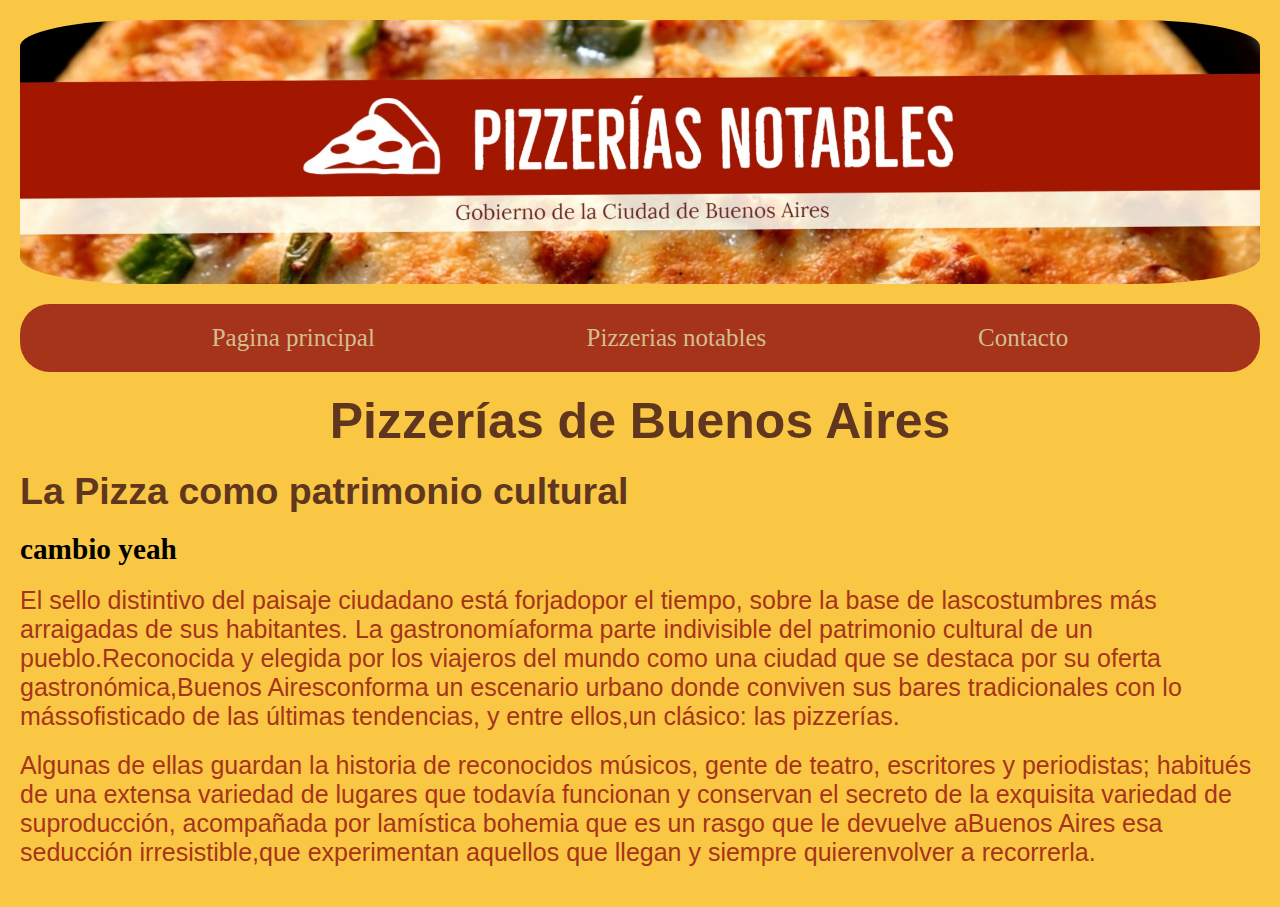
<file: ejercicio integrador/index.html>
<!DOCTYPE html>
<html lang="en">
<head>
    <meta charset="UTF-8">
    <meta http-equiv="X-UA-Compatible" content="IE=edge">
    <meta name="viewport" content="width=device-width, initial-scale=1.0">
    <link rel="stylesheet" href="style.css">
    <title>Pizzerias buenos Aires</title>
</head>
   <body>


    <img 
    class="banner"
    src="./img.proyect pizz/banner pizza.jpg" alt="imagen pizzerias"/> 
         <nav>
             <ul class="barra-navegacion">
                 <li><a href="index.html"> Pagina principal</a></li>
                 <li><a href="pizzerias.html"> Pizzerias notables</a></li>
                 <li><a href="contacto.html"> Contacto</a></li>
             </ul>

        


               
        </nav>  
        
<h1>Pizzerías de Buenos Aires</h1>
        
        <h2>La Pizza como patrimonio cultural</h2>
<h3>cambio yeah</h3>
        
        
          

                
                    <P>El sello distintivo del paisaje ciudadano está forjadopor el tiempo, sobre la base de lascostumbres más arraigadas de sus habitantes. La gastronomíaforma parte indivisible del patrimonio cultural de un pueblo.Reconocida y elegida por los viajeros del mundo como una ciudad que se destaca por su oferta gastronómica,Buenos Airesconforma un escenario urbano donde conviven sus bares tradicionales con lo mássofisticado de las últimas tendencias, y entre ellos,un clásico: las pizzerías. 

                     </P>
            
                 <P> Algunas de ellas guardan la historia de reconocidos músicos, gente de teatro, escritores y periodistas; habitués de una extensa variedad de lugares que todavía funcionan y conservan el secreto de la exquisita variedad de suproducción, acompañada por lamística bohemia que es un rasgo que le devuelve aBuenos Aires esa seducción irresistible,que experimentan aquellos que llegan y siempre quierenvolver a recorrerla.

                  </P>
        

    </body>
</html>
</file>
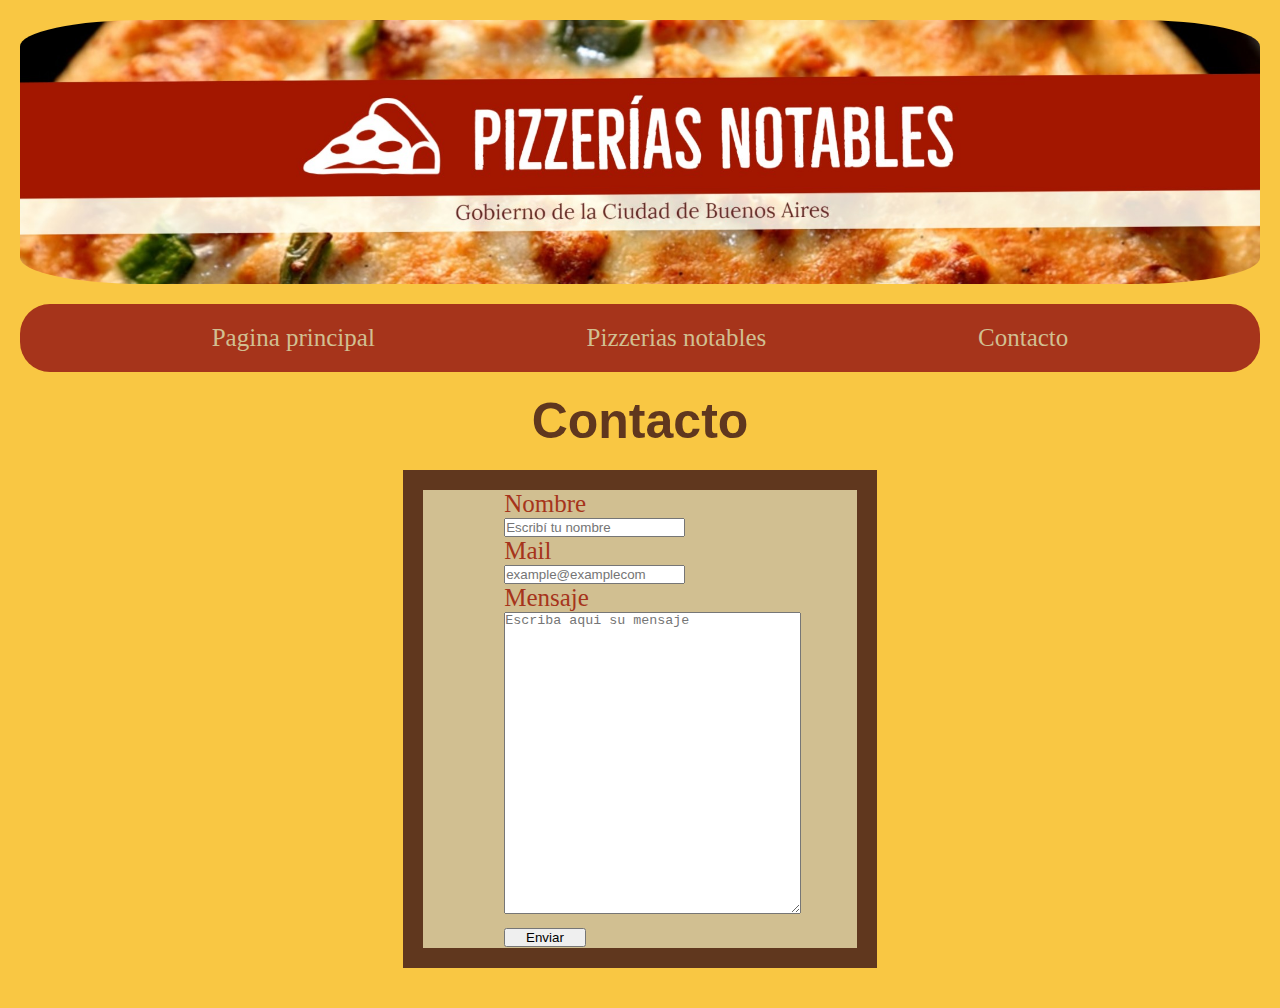
<file: ejercicio integrador/contacto.html>
<!DOCTYPE html>
<html lang="en">
<head>
    <meta charset="UTF-8">
    <meta http-equiv="X-UA-Compatible" content="IE=edge">
    <meta name="viewport" content="width=device-width, initial-scale=1.0">
    <link rel="stylesheet" href="style.css">
    <title>Contacto</title>
</head>
 <body>
     <img
     class="banner" 
     src="./img.proyect pizz/banner pizza.jpg" alt="banner pizzeria"/>
    
    <nav>
        <ul class="barra-navegacion">
            <li><a href="index.html"> Pagina principal</a></li>
            <li><a href="pizzerias.html"> Pizzerias notables</a></li>
            <li><a href="contacto.html"> Contacto</a></li>
        </ul>
    </nav>
    <h1>Contacto</h1>

    <div class ="forms" ><form >
        
           <div class="input"> <label>Nombre</label>
            <input type="text" name="nombre" placeholder="Escribí tu nombre"/> 
        </div>
        
        
           <div class="input"><label>Mail</label>
            <input type="email" name="mail" placeholder="example@examplecom"/>
            </div>
        
        
           <div id="tex-area">
               <label>Mensaje</label>
            <textarea name="descripcion" placeholder="Escriba aqui su mensaje"  cols="35" rows="20"></textarea></div>
        
        
        
        <div ><button>Enviar</button></div>
        
    </form></div>
 </body>
</html>
</file>
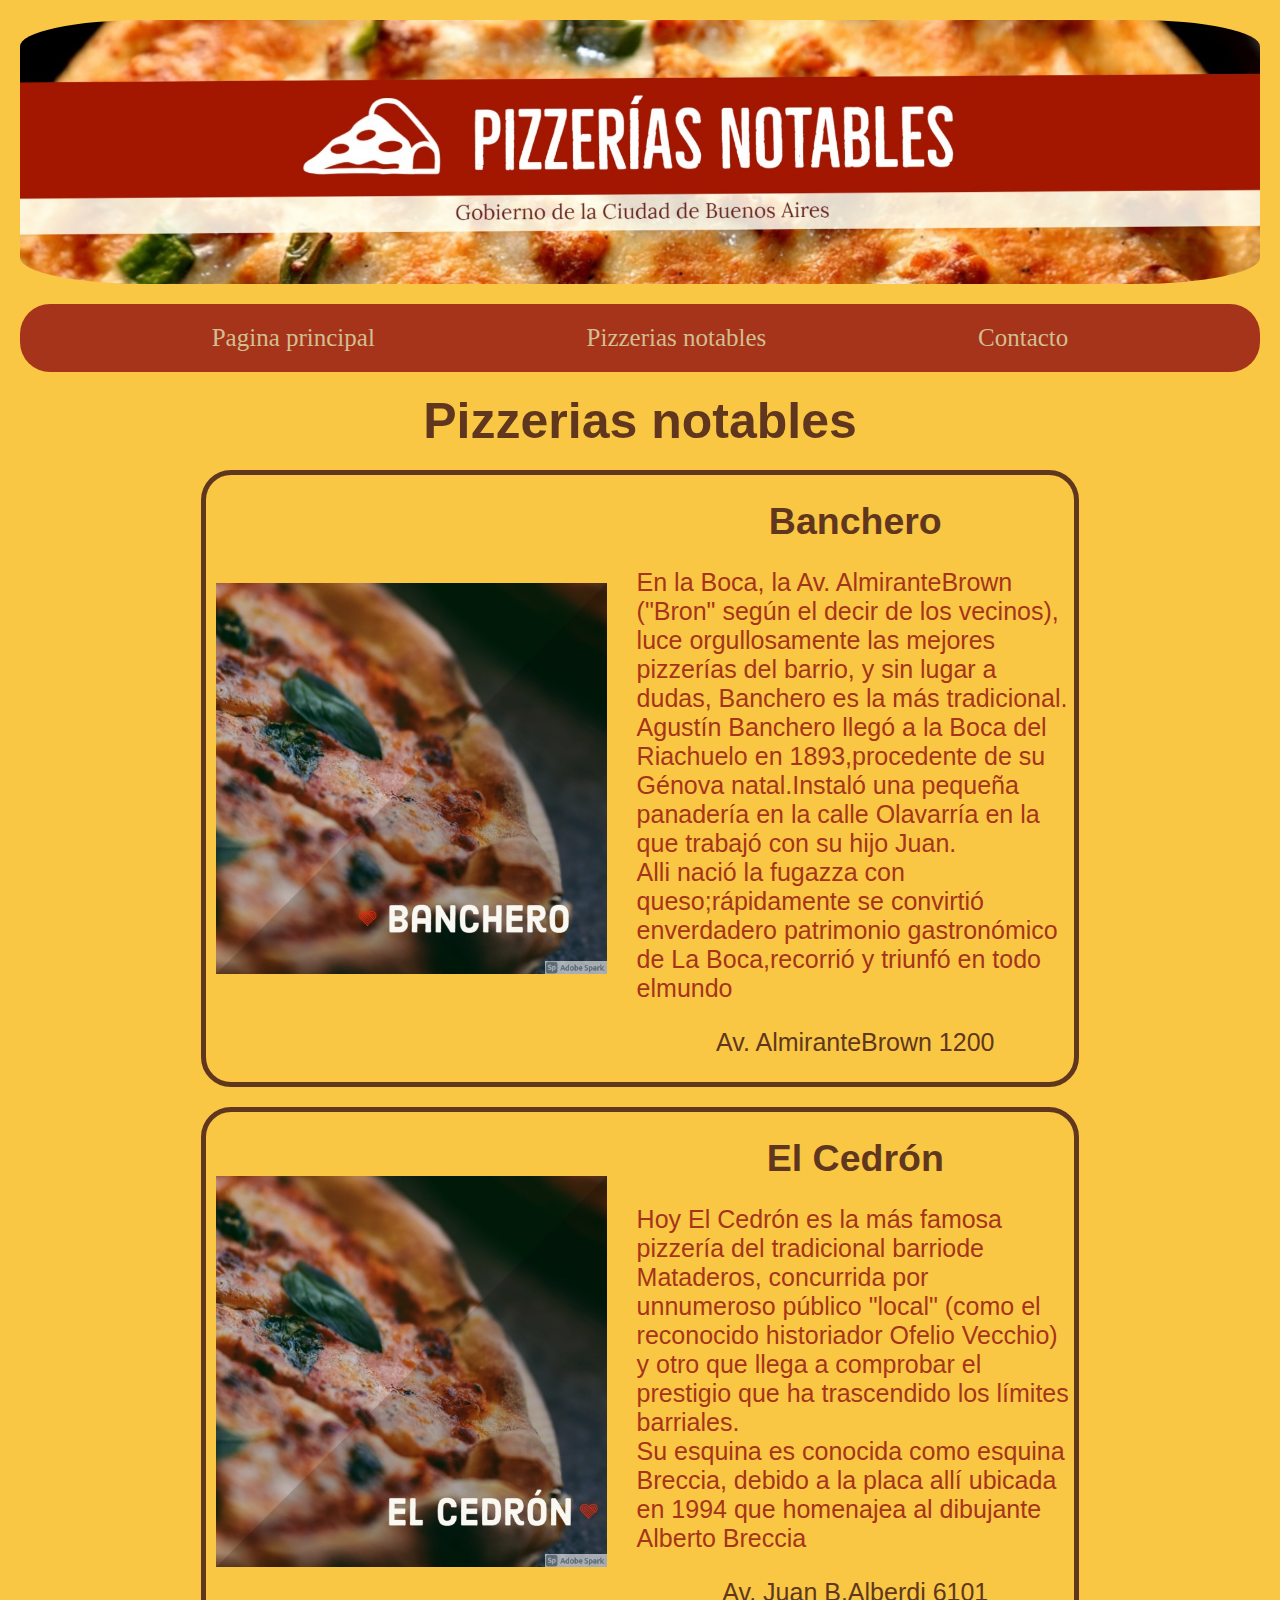
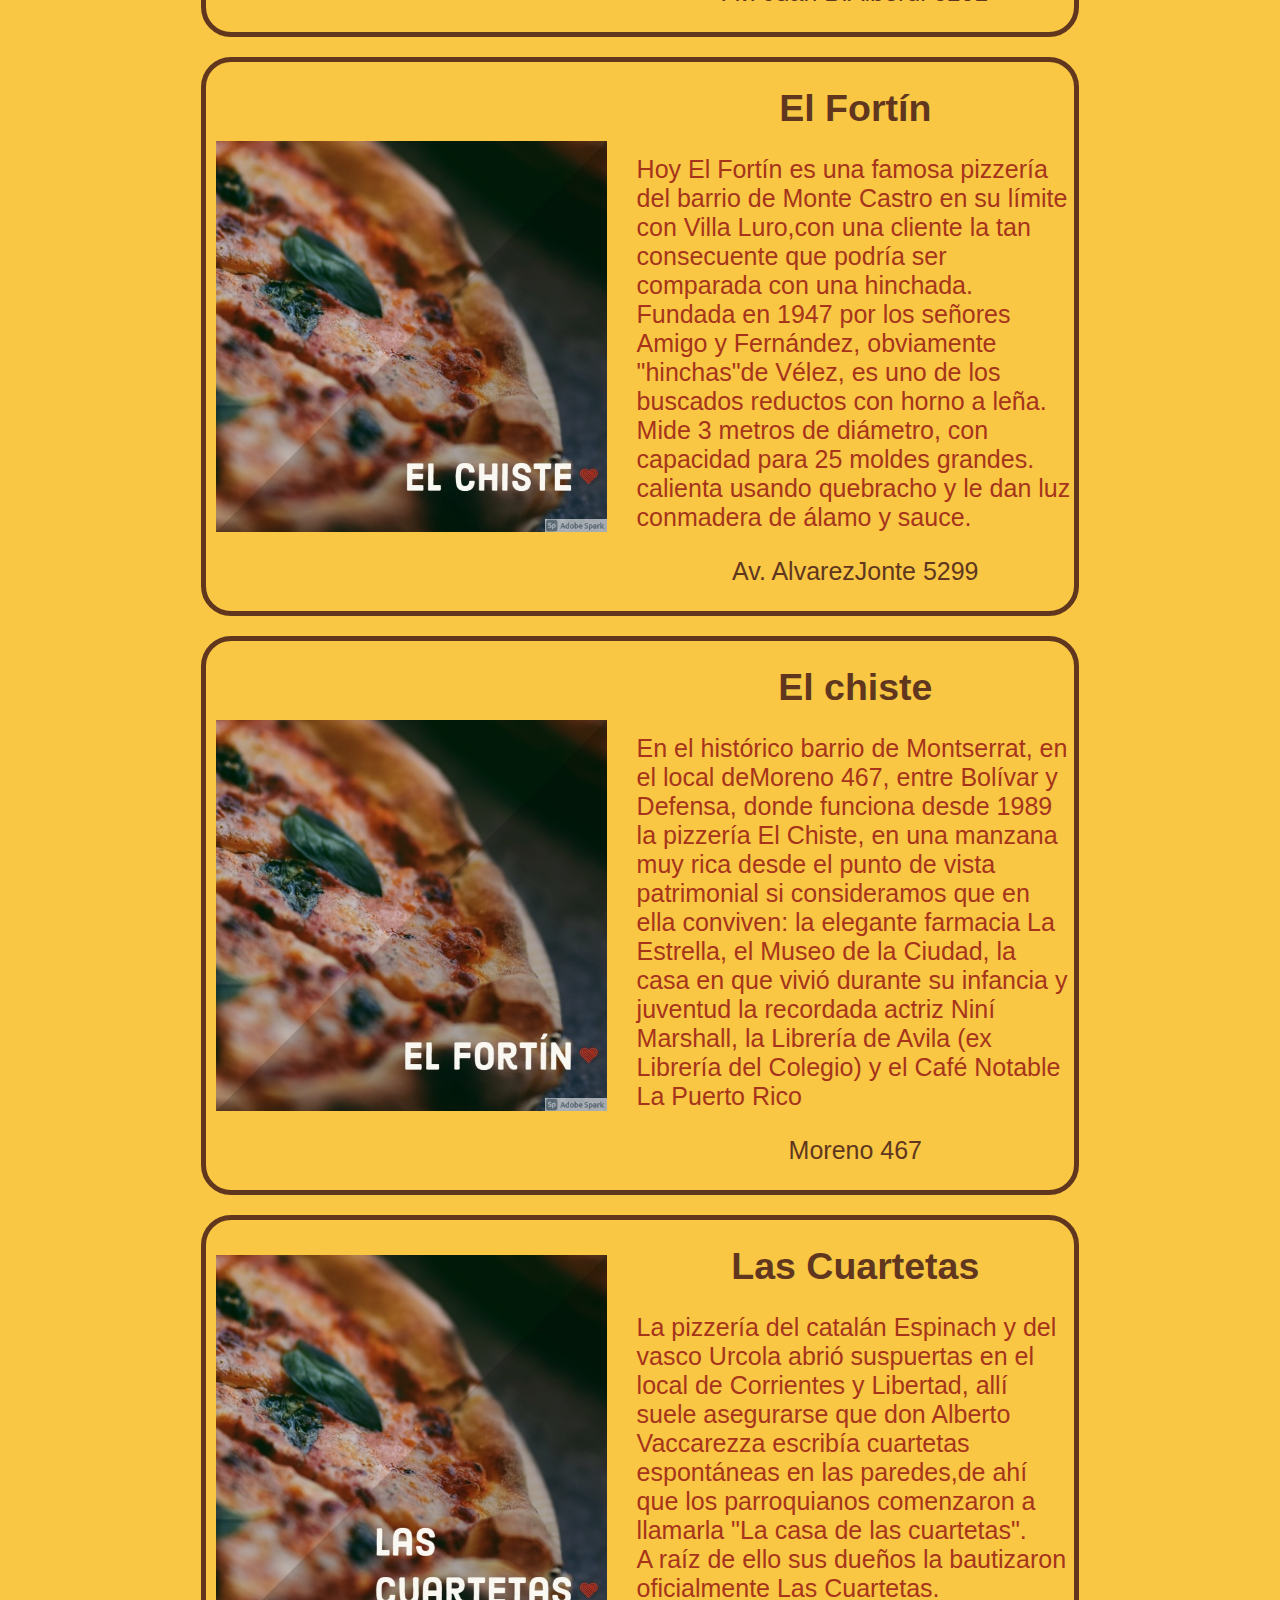
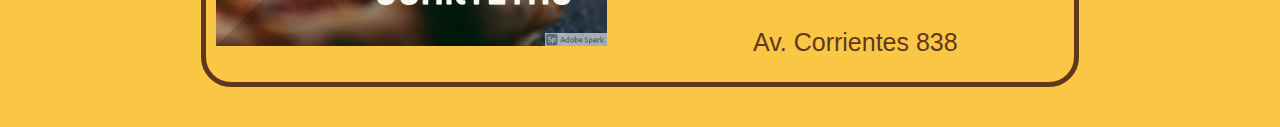
<file: ejercicio integrador/pizzerias.html>
<!DOCTYPE html>
<html lang="en">
<head>
    <meta charset="UTF-8">
    <meta http-equiv="X-UA-Compatible" content="IE=edge">
    <meta name="viewport" content="width=device-width, initial-scale=1.0">
    <title>Pizzerias notables</title>
    <link rel="stylesheet" href="style.css">
</head>
<body>
    <img 
    class="banner"
    src="./img.proyect pizz/banner pizza.jpg" alt="imagen pizzerias"/> 
        <nav>
           <ul class="barra-navegacion">
            <li><a href="index.html"> Pagina principal</a></li>
             <li><a href="pizzerias.html"> Pizzerias notables</a></li>
             <li><a href="contacto.html"> Contacto</a></li>
            </ul>
       </nav>
   <h1>Pizzerias notables</h1>

         <div class="card">
             <img
             class="card-img" 
             
             src="./img.proyect pizz/bancheroImg.jpg" alt="bancheroImg">

             <div>
                 
             <h2 class="titulo-tabloide">Banchero</h2>
               <p>
                En la Boca, la Av. AlmiranteBrown ("Bron" según el decir de los vecinos), luce orgullosamente las mejores pizzerías del barrio, y sin lugar a dudas, Banchero es la más tradicional.</p> <p>Agustín Banchero llegó a la Boca del Riachuelo en 1893,procedente de su Génova natal.Instaló una pequeña panadería en la calle Olavarría en la que trabajó con su hijo Juan.</p><p> Alli nació la fugazza con queso;rápidamente se convirtió enverdadero patrimonio gastronómico de La Boca,recorrió y triunfó en todo elmundo
                </p>

                <p class="direccion">Av. AlmiranteBrown 1200</p>

             </div>


        </div>

        <div class="card">
            <img
            class="card-img" 
            
            src="./img.proyect pizz/elCedronImg.jpg" alt="elCedronImg">

            <div>
                
            <h2 class="titulo-tabloide">El Cedrón</h2>
               <p>
                Hoy El Cedrón es la más famosa pizzería del tradicional barriode Mataderos, concurrida por unnumeroso público "local" (como el reconocido historiador Ofelio Vecchio) y otro que llega a comprobar el prestigio que ha trascendido los límites barriales.</p> <p> Su esquina es conocida como esquina Breccia, debido a la placa allí ubicada en 1994 que homenajea al dibujante Alberto Breccia
               </p>

               <p class="direccion">Av. Juan B.Alberdi 6101</p>

            </div>


       </div>


       <div class="card">
        <img
        class="card-img" 
        
        src="./img.proyect pizz/elChisteImg.jpg" alt="elchisteImg">

        <div>
            
        <h2 class="titulo-tabloide">El Fortín</h2>
           <p>
            Hoy El Fortín es una famosa pizzería del barrio de Monte Castro en su límite con Villa Luro,con una cliente la tan consecuente que podría ser comparada con una hinchada.</p> <p>Fundada en 1947 por los señores Amigo y Fernández, obviamente "hinchas"de Vélez, es uno de los buscados reductos con horno a leña. Mide 3 metros de diámetro, con capacidad para 25 moldes grandes.</p> <p> calienta usando quebracho y le dan luz conmadera de álamo y sauce.
           </p>

           <p class="direccion">Av. AlvarezJonte 5299</p>

        </div>


   </div><div class="card">
    <img
    class="card-img" 
    
    src="./img.proyect pizz/elFortinImg.jpg" alt="elfrotinImg">

    <div>
        
    <h2 class="titulo-tabloide">El chiste</h2>
       <p>
        En el histórico barrio de Montserrat, en el local deMoreno 467, entre Bolívar y Defensa, donde funciona desde 1989 la pizzería El Chiste, en una manzana muy rica desde el punto de vista patrimonial si consideramos que en ella conviven: la elegante farmacia La Estrella, el Museo de la Ciudad, la casa en que vivió durante su infancia y juventud la recordada actriz Niní Marshall, la Librería de Avila (ex Librería del Colegio) y el Café Notable La Puerto Rico
       </p>

       <p class="direccion">Moreno 467</p>

    </div>


</div><div class="card">
    <img
    class="card-img" 
    
    src="./img.proyect pizz/lasCuartetasImg.jpg" alt="lascuartetasImg">

    <div>
        
    <h2 class="titulo-tabloide">Las Cuartetas</h2>
      
    <p>
        La pizzería del catalán Espinach y del vasco Urcola abrió suspuertas en el local de Corrientes y Libertad, allí suele asegurarse que don Alberto Vaccarezza escribía cuartetas espontáneas en las paredes,de ahí que los parroquianos comenzaron a llamarla "La casa de las cuartetas".</p> <p>A raíz de ello sus dueños la bautizaron oficialmente Las Cuartetas.</p>
        
        
       
       <p class="direccion">Av. Corrientes 838</p>
    </div>


</div>

    
</body>

</html>
</file>
<file: ejercicio integrador/style.css>
*{ 
    margin: 0%;
    padding: 0%;}

body >*{ margin-bottom: 20px;
       }



body{                 
    background-color:#F9C743
    ;font-family: 'Times New Roman', Times, serif; font-size:25px;
    padding:20px;}


    nav{font-family: cursive; background-color:#A6341B;
    position: sticky;top: 0px;
    border-style: flex;
    border-radius: 30px;}
    

    a{text-decoration: none;
    color:#D1BF91;}

    
.barra-navegacion{

list-style:none;
display: flex;
flex-direction: row;
justify-content: space-evenly;                         

}

li{padding: 20px;}

p{font-family: Verdana, Geneva, Tahoma, sans-serif; color:#A6341B;}

.banner {width: 100%;
display: block;
border-radius: 10%;}

h1{color: #60371E;
font-family: Impact, Haettenschweiler, 'Arial Narrow Bold', sans-serif;}

h2{color: #60371E;
font-family: Impact, Haettenschweiler, 'Arial Narrow Bold', sans-serif;}

.card {
    border-style: solid;
    border-width: 5px;
    border-color: #60371E;
    flex-direction: row;
    display: flex;
    border-radius: 30px;
    

}

.card-img{width: 45%;
    object-fit: scale-down;
    border-radius: 30px;
    margin-right: 20px;
    padding: 10px;


}

div{width: 70%;margin-left:auto;
    margin-right: auto;}

h1{display: flex;
    justify-content: center;}
.titulo-tabloide{display: flex;
    justify-content: center;
margin: 25px;}

.forms{margin-left: auto;
    margin-right: auto;
    border-style: solid;border-width: 20px;
    display: flex;
    
    border-color: #60371E;
    width: 35%; color:#A6341B;
    background-color: #D1BF91;
justify-content: center;
}

.direccion{margin: 25px;
display: flex;
justify-content: center;
color:#60371E ;
font-family: Impact, Haettenschweiler, 'Arial Narrow Bold', sans-serif;}
input {display:flex

}

button{width: 30%;}
</file>
